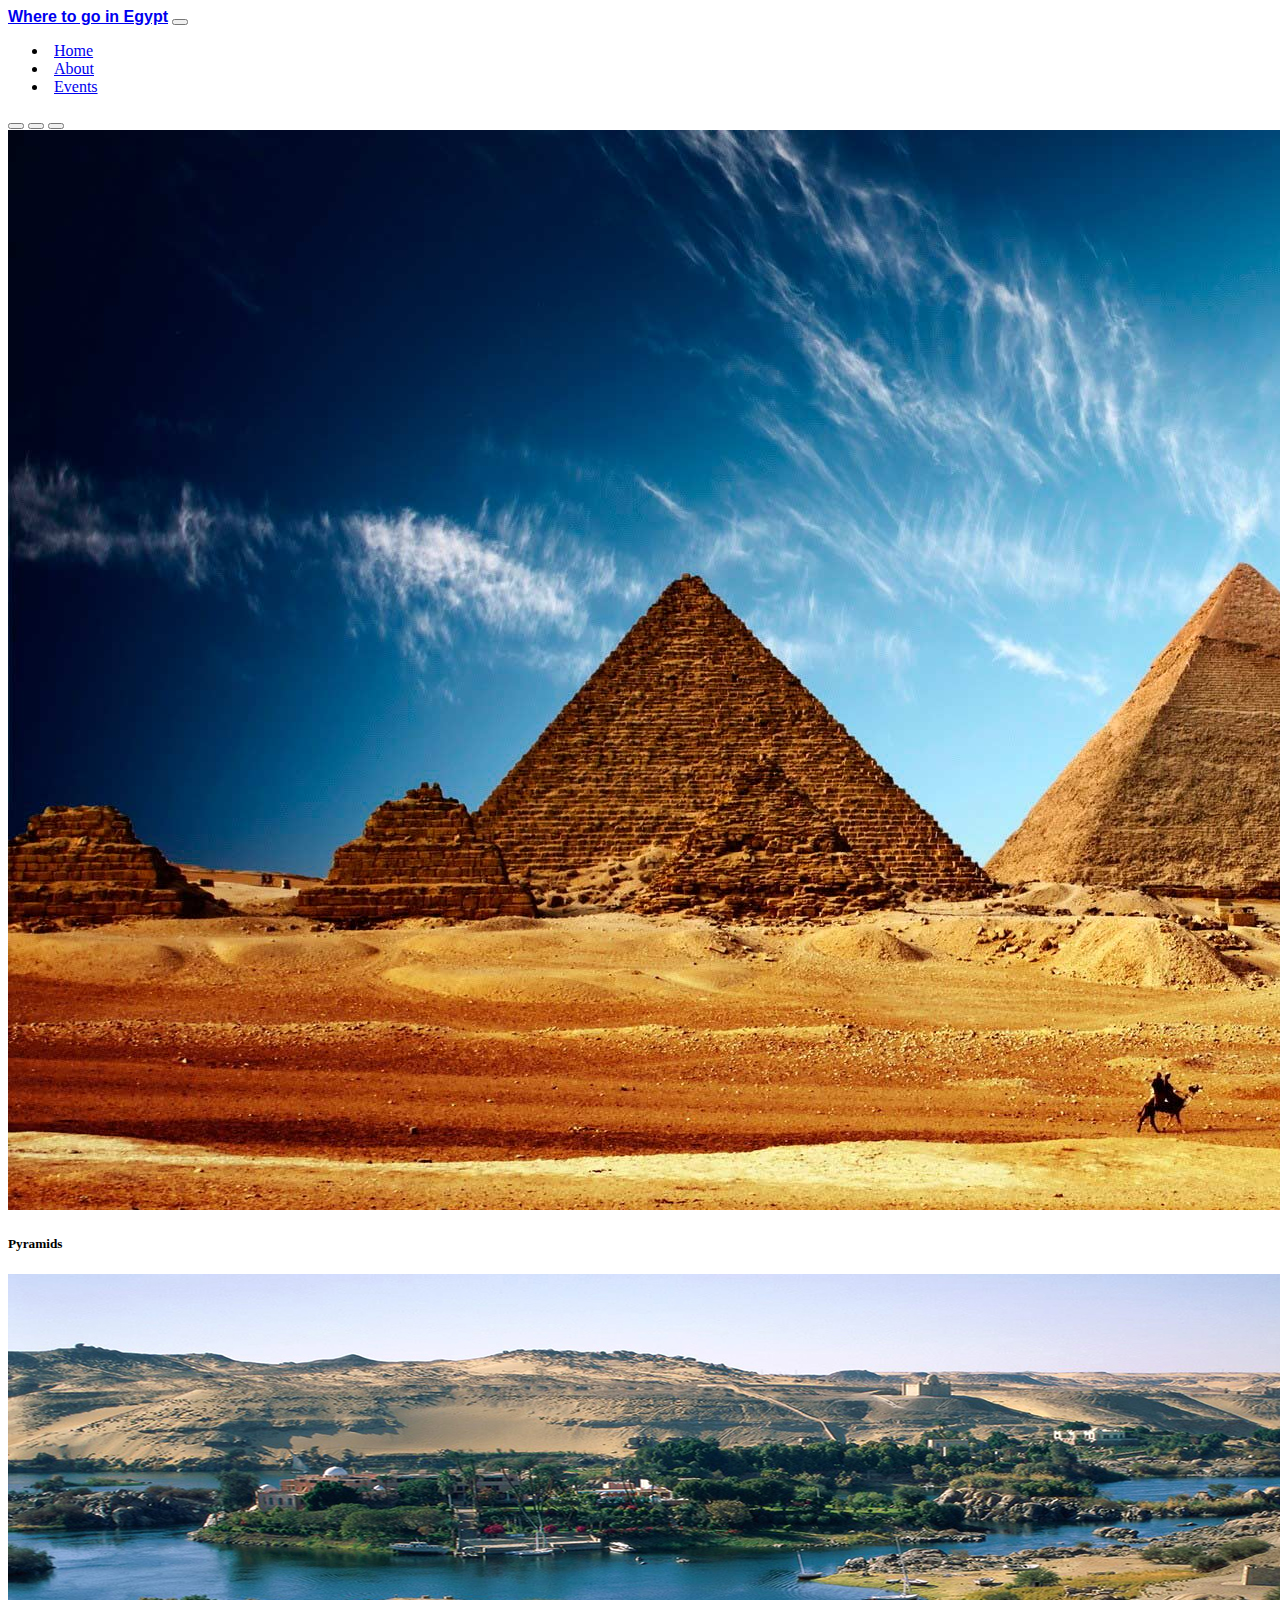
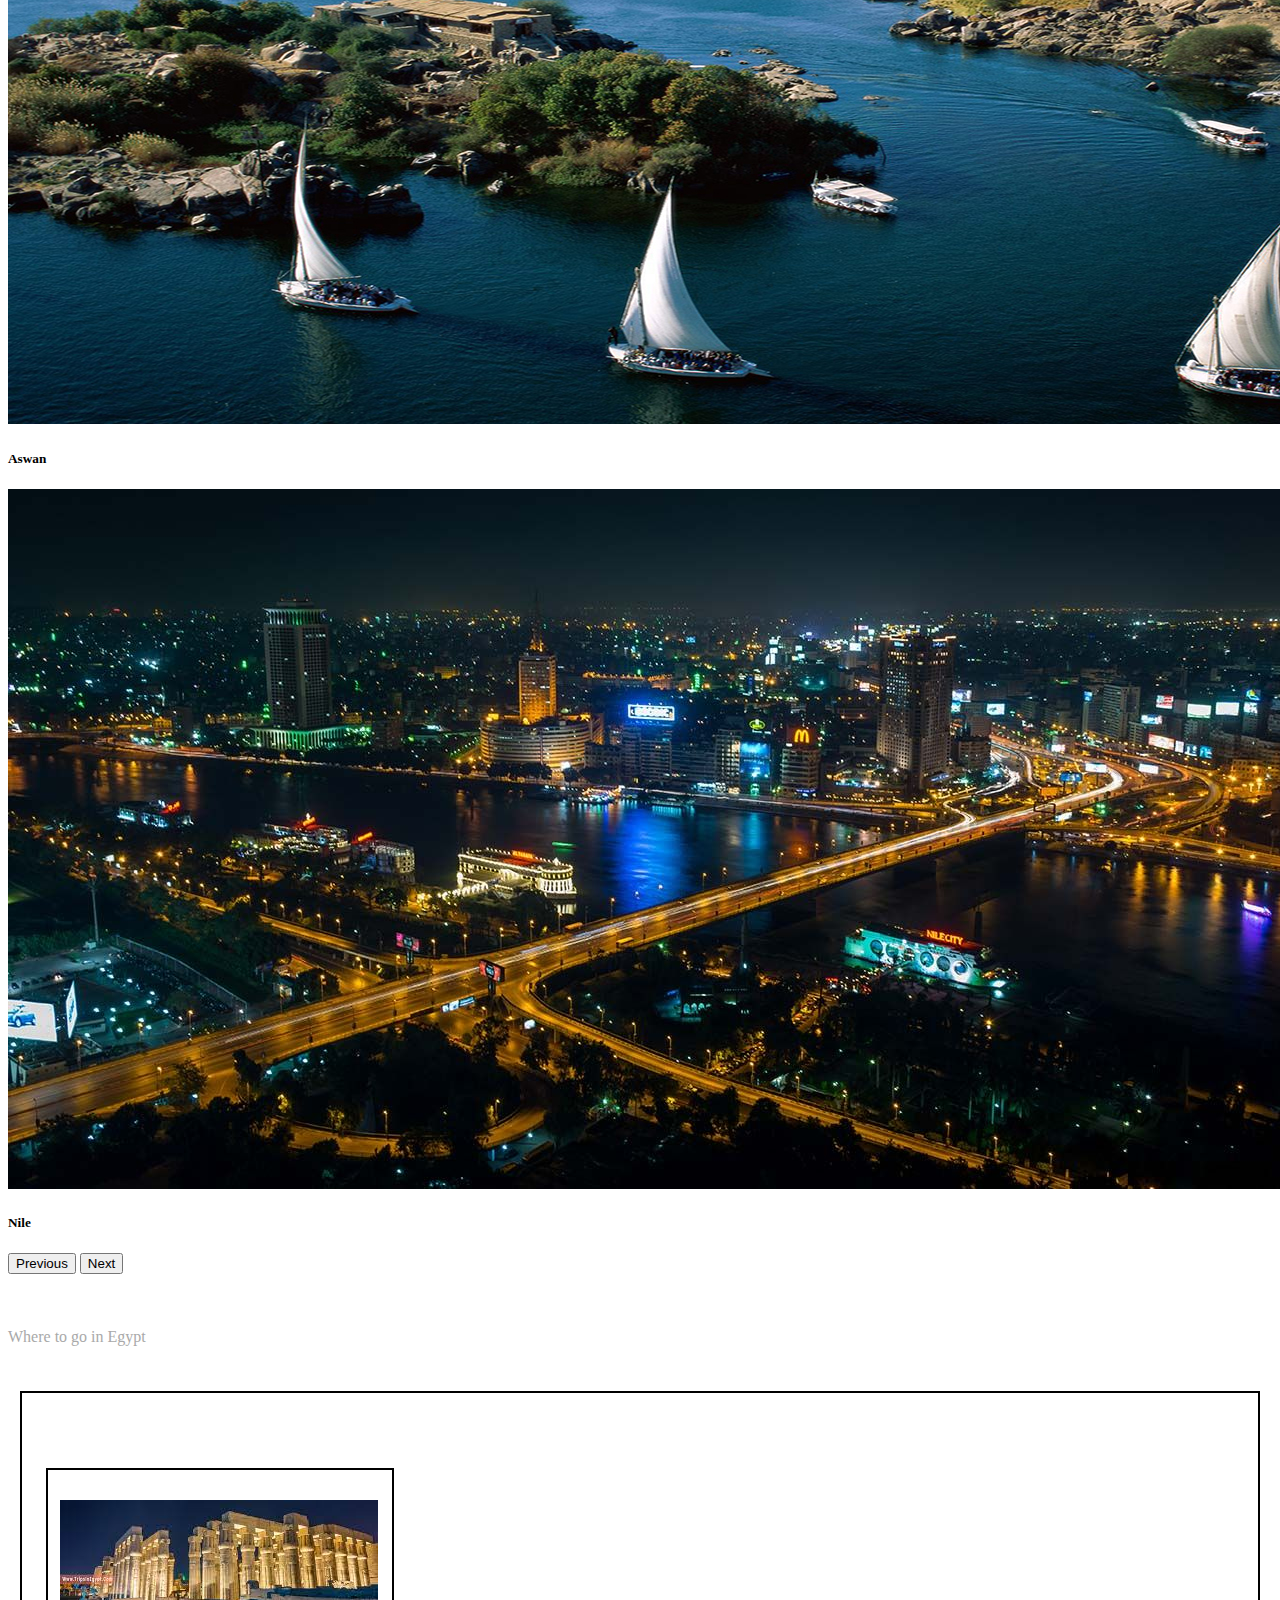
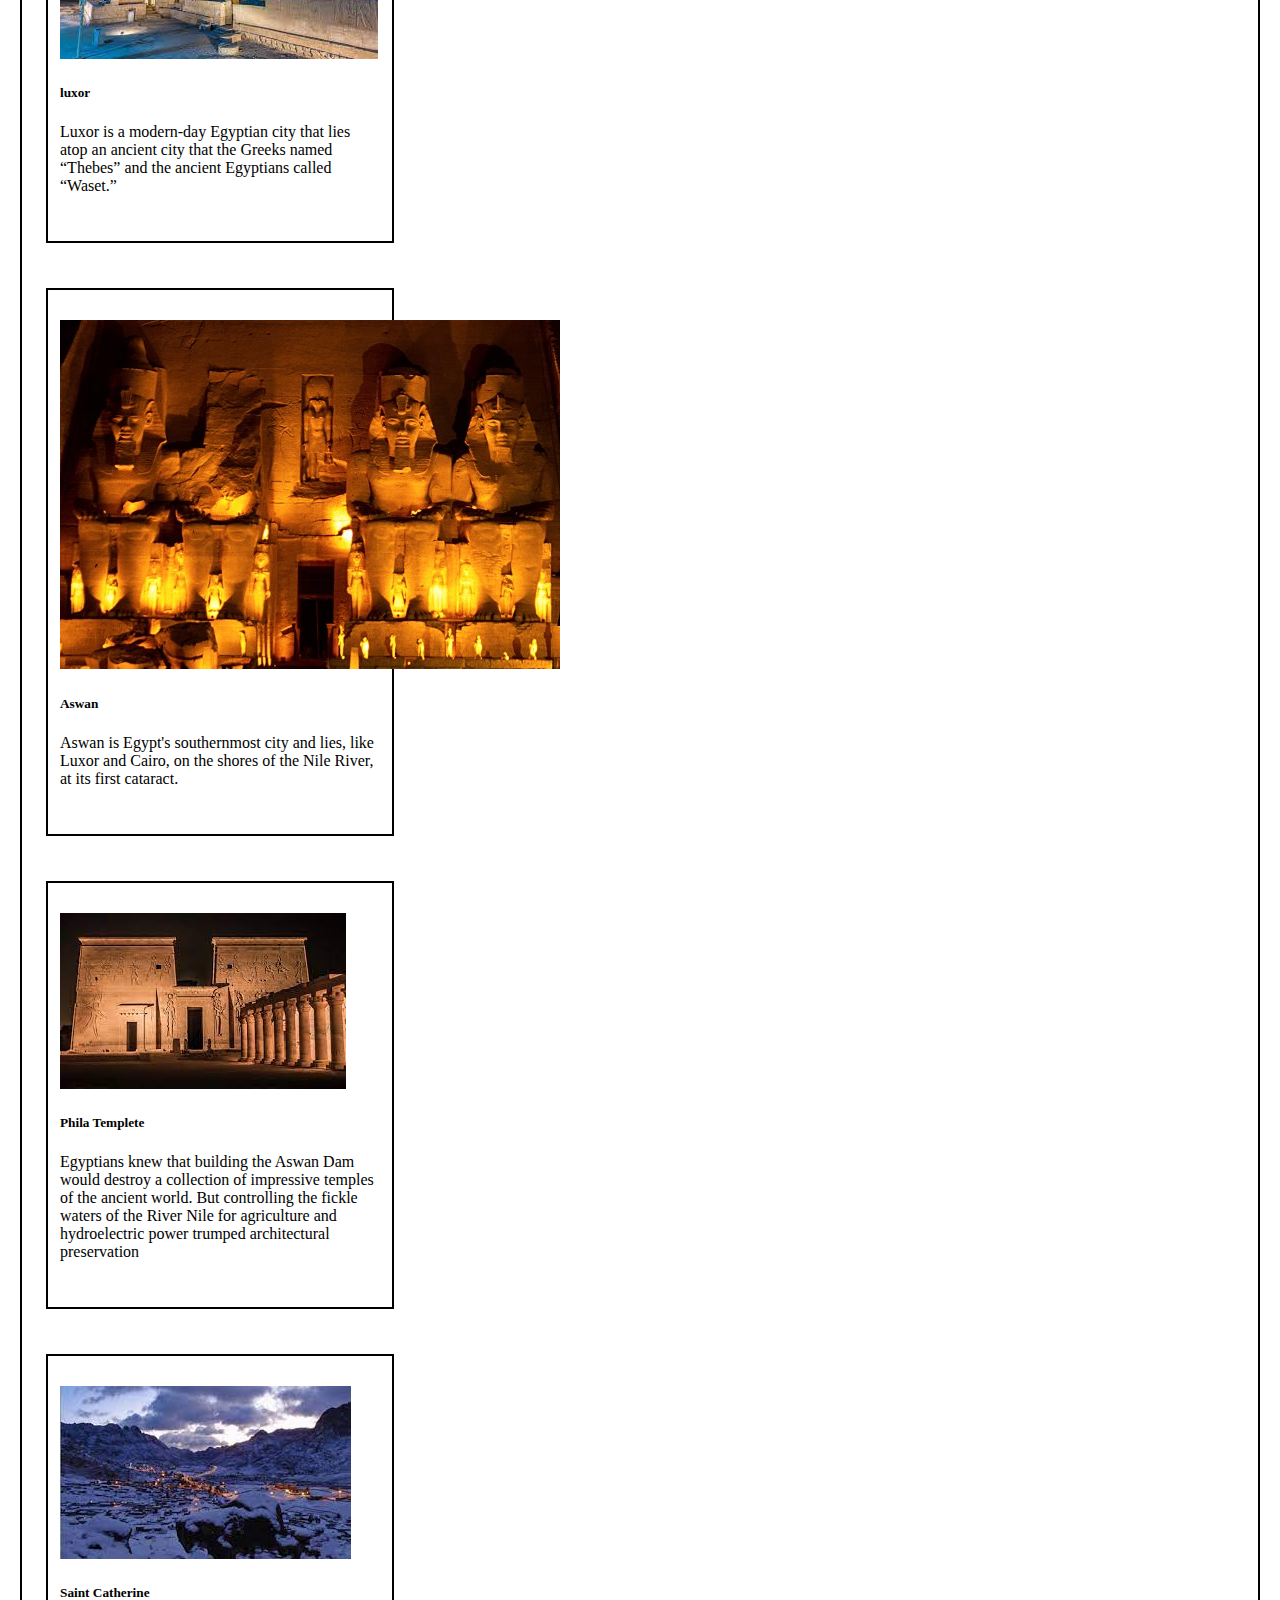
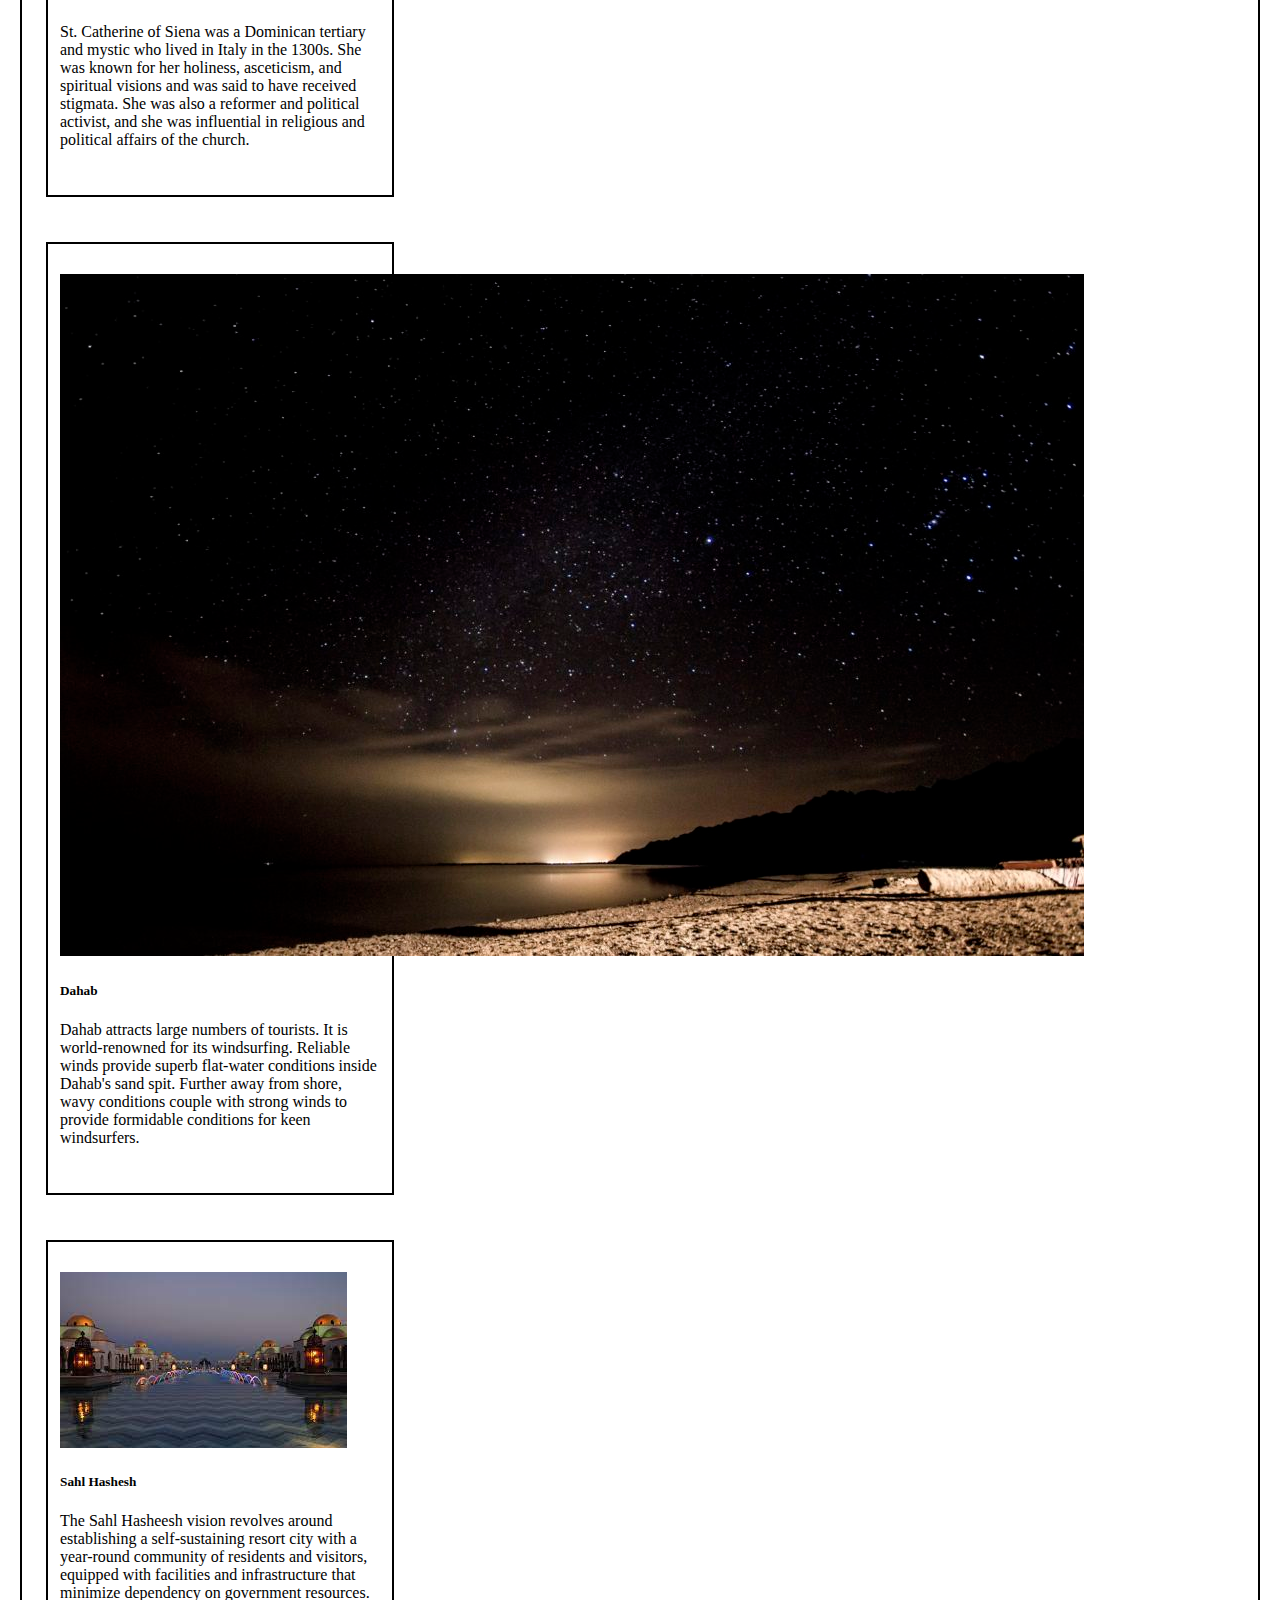
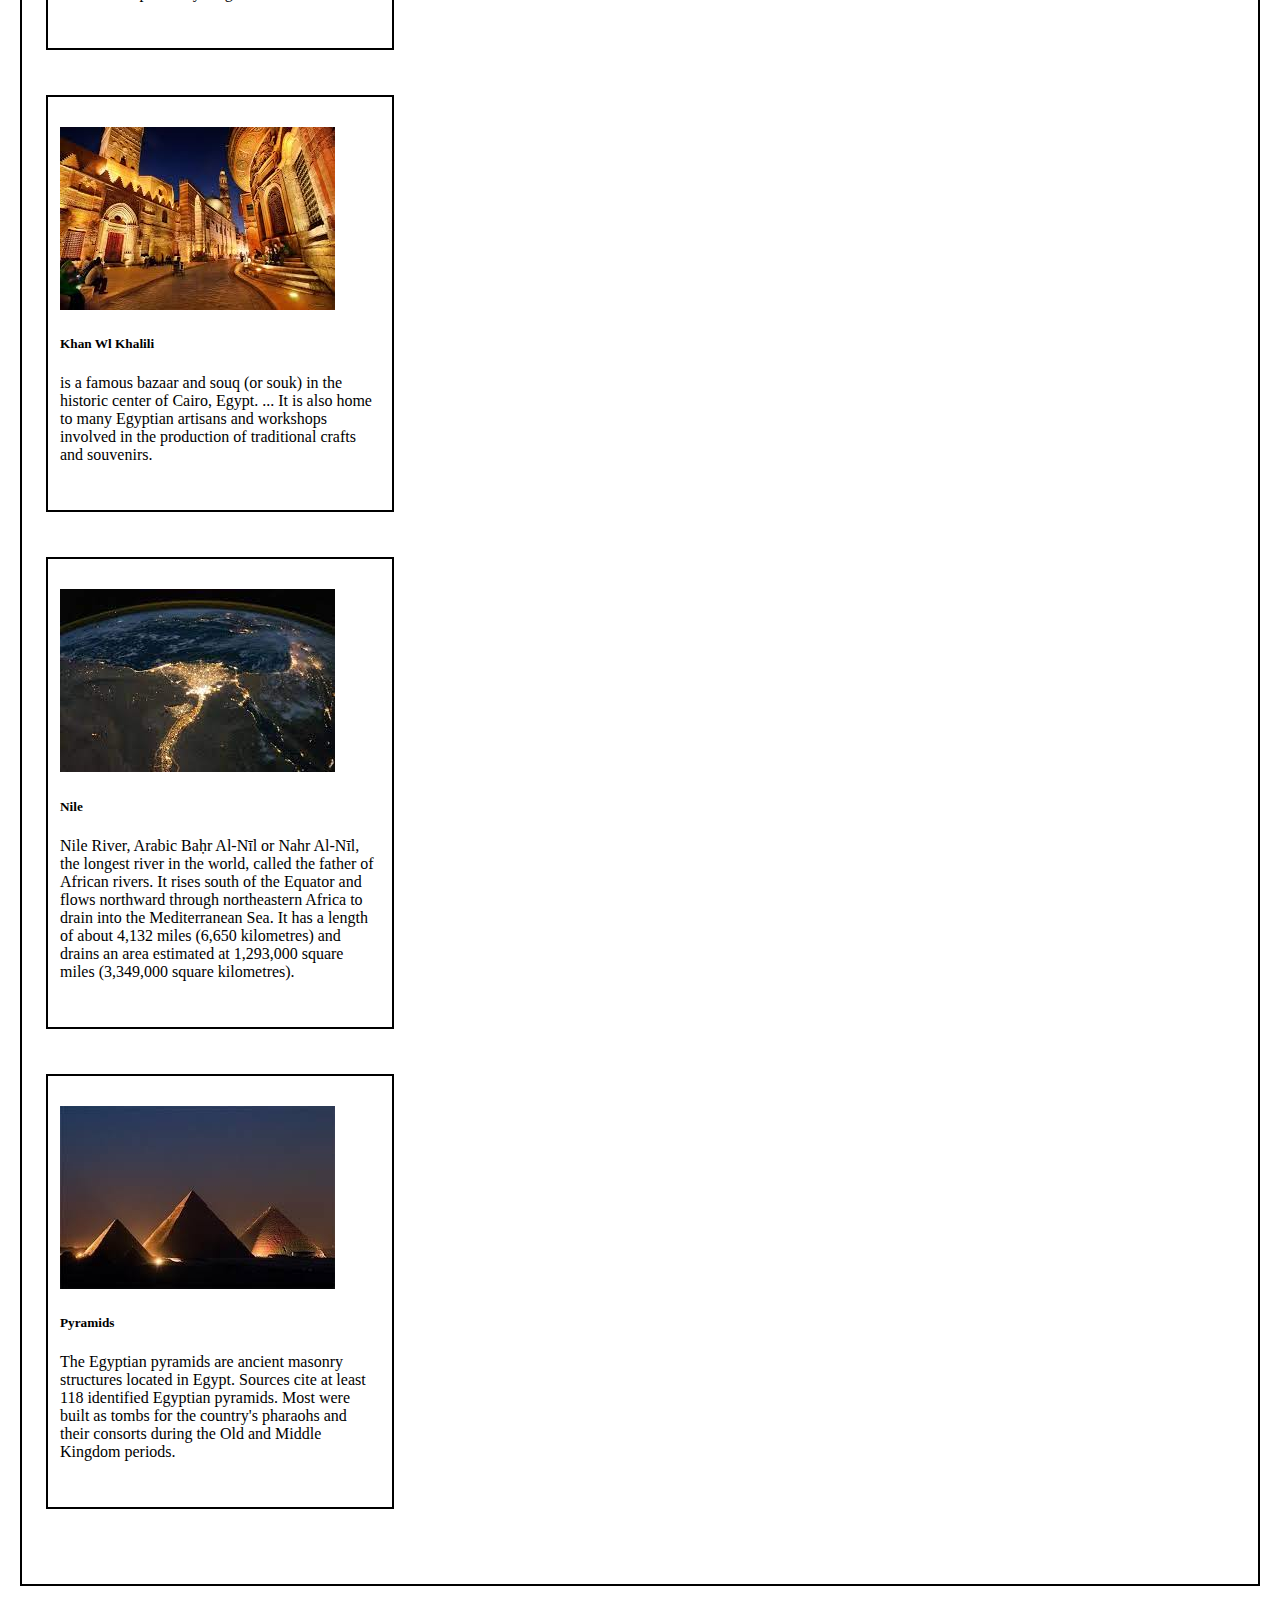
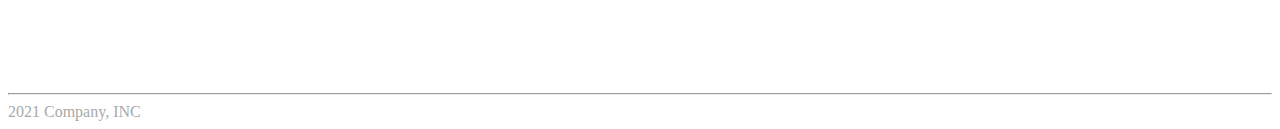
<file: index.html>
<!DOCTYPE html>
<html lang="en">
<head>
    <link href="https://cdn.jsdelivr.net/npm/bootstrap@5.1.1/dist/css/bootstrap.min.css" rel="stylesheet" integrity="sha384-F3w7mX95PdgyTmZZMECAngseQB83DfGTowi0iMjiWaeVhAn4FJkqJByhZMI3AhiU" crossorigin="anonymous">
     <meta charset="UTF-8">
    <meta http-equiv="X-UA-Compatible" content="IE=edge">
    <meta name="viewport" content="width=device-width, initial-scale=1.0">
    <link rel="stylesheet" href="css/style.css">
    <title>Document</title>
</head>

<body>

    <nav class="navbar navbar-expand-sm navbar-dark bg-dark ">
        <div class="container">
          <a class="navbar-brand" href="#">Where to go in Egypt</a>
          <button class="navbar-toggler" type="button" data-bs-toggle="collapse" data-bs-target="#navbarNavDropdown" aria-controls="navbarNavDropdown" aria-expanded="false" aria-label="Toggle navigation">
            <span class="navbar-toggler-icon"></span>
          </button>
          <div class="collapse navbar-collapse" id="navbarNavDropdown">
            <ul class="navbar-nav ms-auto">
              <li class="nav-item">
                <a class="nav-link active" aria-current="page" href="index.html">Home</a>
              </li>
              <li class="nav-item">
                <a class="nav-link" href="aboutus.html">About</a>
              </li>
              <li class="nav-item">
                <a class="nav-link" href="Events.html">Events</a>
              </li>
              
                </ul>
              </li>
            </ul>
          </div>
        </div>
      </nav>


      <section class="showcase"> 
         

            <div id="carouselExampleDark" class="carousel carousel-dark slide" data-bs-ride="carousel" m-0 p-0 h>
                <div class="carousel-indicators">
                  <button type="button" data-bs-target="#carouselExampleDark" data-bs-slide-to="0" class="active" aria-current="true" aria-label="Slide 1"></button>
                  <button type="button" data-bs-target="#carouselExampleDark" data-bs-slide-to="1" aria-label="Slide 2"></button>
                  <button type="button" data-bs-target="#carouselExampleDark" data-bs-slide-to="2" aria-label="Slide 3"></button>
                </div>
                <div class="carousel-inner">
                  <div class="carousel-item active" data-bs-interval="10000">
                    <img src="image/welcome-slide1-1.jpg" class="d-block w-100" alt="...">
                    <div class="carousel-caption d-none d-md-block">
                      <h5>Pyramids</h5>
                      
                    </div>
                  </div>
                  <div class="carousel-item" data-bs-interval="2000">
                    <img src="image/aswan.jpg" class="d-block w-100" alt="...">
                    <div class="carousel-caption d-none d-md-block">
                      <h5>Aswan</h5>
                      
                    </div>
                  </div>
                  <div class="carousel-item">
                    <img src="image/e10785f876c2e0439bd23b308ddd56b0.jpg" class="d-block w-100" alt="...">
                    <div class="carousel-caption d-none d-md-block">
                      <h5>Nile </h5>
                     
                    </div>
                  </div>
                </div>
                <button class="carousel-control-prev" type="button" data-bs-target="#carouselExampleDark" data-bs-slide="prev">
                  <span class="carousel-control-prev-icon" aria-hidden="true"></span>
                  <span class="visually-hidden">Previous</span>
                </button>
                <button class="carousel-control-next" type="button" data-bs-target="#carouselExampleDark" data-bs-slide="next">
                  <span class="carousel-control-next-icon" aria-hidden="true"></span>
                  <span class="visually-hidden">Next</span>
                </button>
              </div>
         
      </section>
      <br>
      <br>
      <br>


      <div class="shadow p-3 mb-5 bg-dark text-center ">Where to go in Egypt</div>


<section class="card text-center">

    <div class="container">
        <div class="row d-flex justify-content-center">
            
            <div class="col-lg-4 col-md-6 col-sm-12">
                <div class="card" style="width: 20rem;">
                    <img src="image/ll.jpg" class="card-img-top" alt="...">
                    <div class="card-body">
                      <h5 class="card-title">luxor</h5>
                      <p class="card-text">Luxor is a modern-day Egyptian city that lies atop an ancient city that the Greeks named “Thebes” and the ancient Egyptians called “Waset.”</p>
                     
                    </div>
                  </div>

            </div>
            
            <div class="col-lg-4 col-md-6 col-sm-12">
                <div class="card" style="width: 20rem;">
                    <img src="image/A.jpg" class="card-img-top" alt="..." >
                    <div class="card-body">
                      <h5 class="card-title">Aswan</h5>
                      <p class="card-text">Aswan is Egypt's southernmost city and lies, like Luxor and Cairo, on the shores of the Nile River, at its first cataract.</p>

                    </div>
                  </div>

            </div>
            
            <div class="col-lg-4 col-md-6 col-sm-12">
                <div class="card" style="width: 20rem;">
                    <img src="image/t.jpg" class="card-img-top" alt="...">
                    <div class="card-body">
                      <h5 class="card-title">Phila Templete</h5>
                      <p class="card-text">Egyptians knew that building the Aswan Dam would destroy a collection of impressive temples of the ancient world. But controlling the fickle waters of the River Nile for agriculture and hydroelectric power trumped architectural preservation</p>
                      
              
                    </div>
                  </div>

            </div>
            
            <div class="col-lg-4 col-md-6 col-sm-12">
                <div class="card" style="width: 20rem;">
                    <img src="image/s.jpg" class="card-img-top" alt="...">
                    <div class="card-body">
                      <h5 class="card-title">Saint Catherine</h5>
                      <p class="card-text">St. Catherine of Siena was a Dominican tertiary and mystic who lived in Italy in the 1300s. She was known for her holiness, asceticism, and spiritual visions and was said to have received stigmata. She was also a reformer and political activist, and she was influential in religious and political affairs of the church.</p>
                    
                    </div>
                  </div>

            </div>
            
            <div class="col-lg-4 col-md-6 col-sm-12">
                <div class="card" style="width: 20rem;">
                    <img src="image/d.jpg" class="card-img-top" alt="...">
                    <div class="card-body">
                      <h5 class="card-title">Dahab</h5>
                      <p class="card-text">Dahab attracts large numbers of tourists. It is world-renowned for its windsurfing. Reliable winds provide superb flat-water conditions inside Dahab's sand spit. Further away from shore, wavy conditions couple with strong winds to provide formidable conditions for keen windsurfers.</p>
                    </div>
                  </div>

            </div>
            
            <div class="col-lg-4 col-md-6 col-sm-12">
                <div class="card" style="width: 20rem;">
                    <img src="image/sh.jpg" class="card-img-top" alt="...">
                    <div class="card-body">
                      <h5 class="card-title">Sahl Hashesh</h5>  
                      <p class="card-text">The Sahl Hasheesh vision revolves around establishing a self-sustaining resort city with a year-round community of residents and visitors, equipped with facilities and infrastructure that minimize dependency on government resources.</p>
                 
                    </div>
                  </div>

            </div>
            
            <div class="col-lg-4 col-md-6 col-sm-12">
                <div class="card" style="width: 20rem;">
                    <img src="image/k.jpg" class="card-img-top" alt="...">
                    <div class="card-body">
                      <h5 class="card-title">Khan Wl Khalili</h5>
                      <p class="card-text">is a famous bazaar and souq (or souk) in the historic center of Cairo, Egypt. ... It is also home to many Egyptian artisans and workshops involved in the production of traditional crafts and souvenirs.</p>
                    
                    </div>
                  </div>

            </div>
            
            <div class="col-lg-4 col-md-6 col-sm-12">
                <div class="card" style="width: 20rem;">
                    <img src="image/nile.jpg" class="card-img-top" alt="...">
                    <div class="card-body">
                      <h5 class="card-title">Nile</h5>
                      <p class="card-text">Nile River, Arabic Baḥr Al-Nīl or Nahr Al-Nīl, the longest river in the world, called the father of African rivers. It rises south of the Equator and flows northward through northeastern Africa to drain into the Mediterranean Sea. It has a length of about 4,132 miles (6,650 kilometres) and drains an area estimated at 1,293,000 square miles (3,349,000 square kilometres).</p>
                   
                    </div>
                  </div>

            </div>
            
            <div class="col-lg-4 col-md-6 col-sm-12">
                <div class="card" style="width: 20rem;">
                    <img src="image/images.jpg" class="card-img-top" alt="...">
                    <div class="card-body">
                      <h5 class="card-title">Pyramids</h5>
                      <p class="card-text">The Egyptian pyramids are ancient masonry structures located in Egypt. Sources cite at least 118 identified Egyptian pyramids. Most were built as tombs for the country's pharaohs and their consorts during the Old and Middle Kingdom periods.</p>
                   
                    </div>
                  </div>

            </div>
        </div>


    </div>

</section>

<br>
<br>
<br>

<hr>
 

<div class="shadow p-3 mb-5 bg-dark text-center ">2021 Company, INC</div>



























    
 <script src="https://cdn.jsdelivr.net/npm/@popperjs/core@2.9.3/dist/umd/popper.min.js" integrity="sha384-W8fXfP3gkOKtndU4JGtKDvXbO53Wy8SZCQHczT5FMiiqmQfUpWbYdTil/SxwZgAN" crossorigin="anonymous"></script>
<script src="https://cdn.jsdelivr.net/npm/bootstrap@5.1.1/dist/js/bootstrap.min.js" integrity="sha384-skAcpIdS7UcVUC05LJ9Dxay8AXcDYfBJqt1CJ85S/CFujBsIzCIv+l9liuYLaMQ/" crossorigin="anonymous"></script>
</body>
</html>
</file>
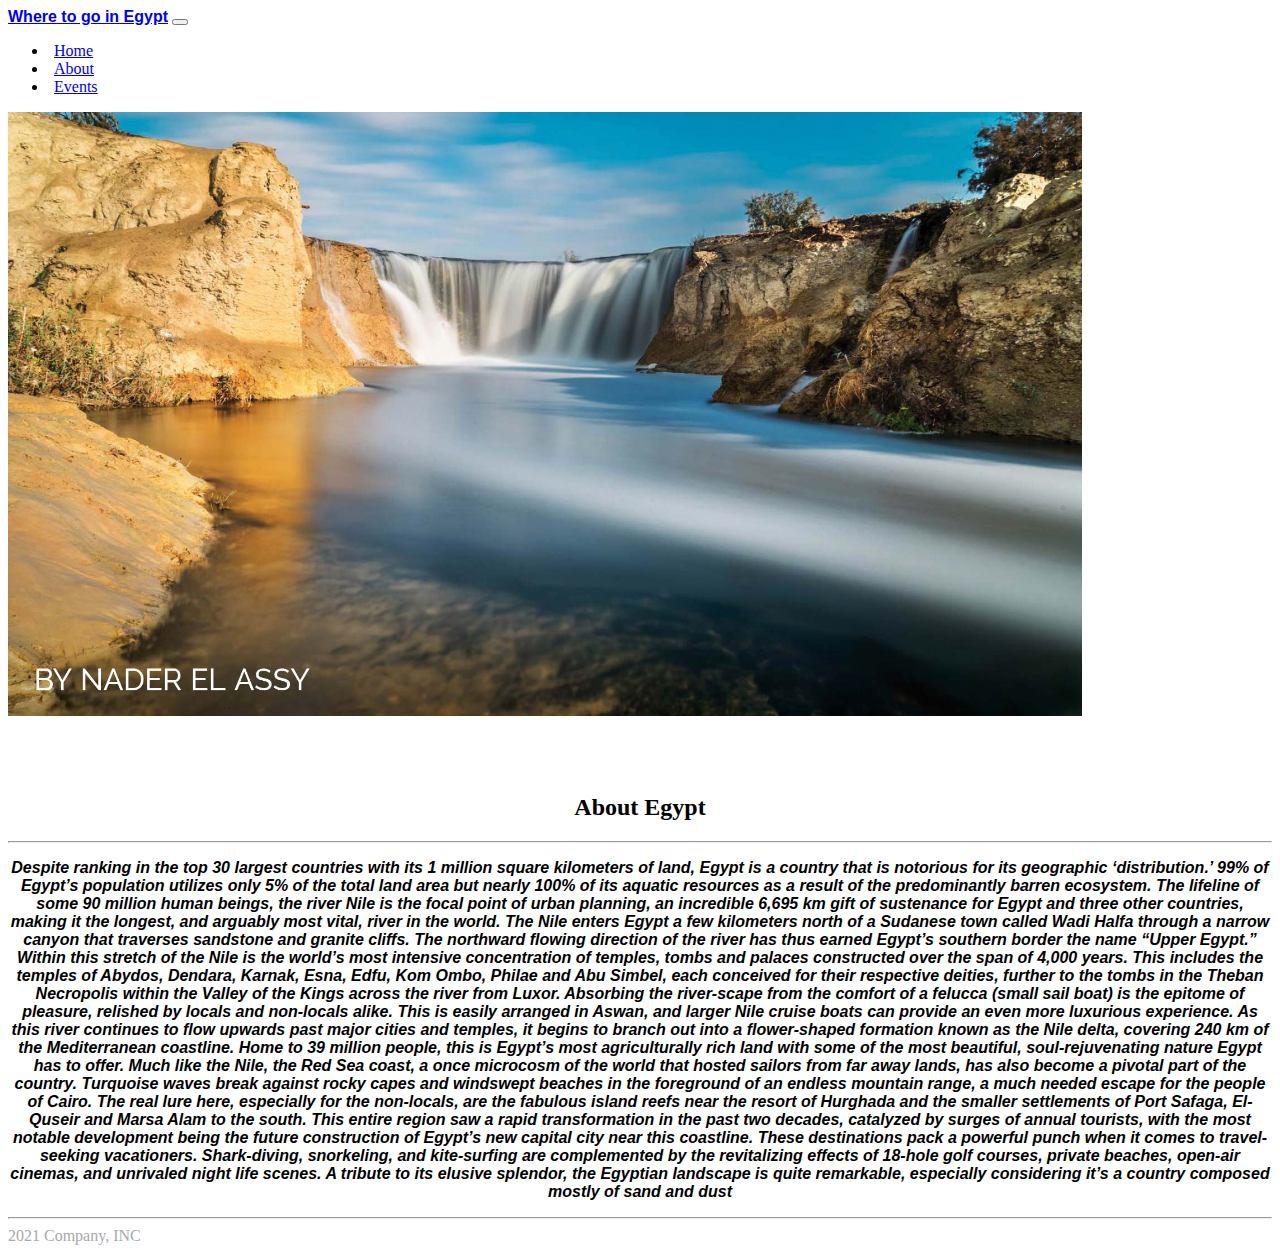
<file: aboutus.html>
<!DOCTYPE html>
<html lang="en">
<head>
    <link href="https://cdn.jsdelivr.net/npm/bootstrap@5.1.1/dist/css/bootstrap.min.css" rel="stylesheet" integrity="sha384-F3w7mX95PdgyTmZZMECAngseQB83DfGTowi0iMjiWaeVhAn4FJkqJByhZMI3AhiU" crossorigin="anonymous">
     <meta charset="UTF-8">
    <meta http-equiv="X-UA-Compatible" content="IE=edge">
    <meta name="viewport" content="width=device-width, initial-scale=1.0">
    <link rel="stylesheet" href="css/style.css">
    <title>Document</title>
</head>

<body>

    <nav class="navbar navbar-expand-sm navbar-dark bg-dark ">
        <div class="container">
          <a class="navbar-brand" href="#">Where to go in Egypt</a>
          <button class="navbar-toggler" type="button" data-bs-toggle="collapse" data-bs-target="#navbarNavDropdown" aria-controls="navbarNavDropdown" aria-expanded="false" aria-label="Toggle navigation">
            <span class="navbar-toggler-icon"></span>
          </button>
          <div class="collapse navbar-collapse" id="navbarNavDropdown">
            <ul class="navbar-nav ms-auto">
              <li class="nav-item">
                <a class="nav-link active" aria-current="page" href="index.html">Home</a>
              </li>
              <li class="nav-item">
                <a class="nav-link" href="aboutus.html">About</a>
              </li>
              <li class="nav-item">
                <a class="nav-link" href="Events.html">Events</a>
              </li>
              
                </ul>
              </li>
            </ul>
          </div>
        </div>
      </nav>


      

    
<section>
    <div class="container">

      <img src="image/nature.jpg" class="ratio ratio-16x9" width="85%" height="5%">
      

    </div>
    </section>
<br>
<br>
<br>

    <section>

        <h2 class="p" > About Egypt </h2>

    <hr>
    </section>
    <section>
        <div class="container">
      <p class="f">  Despite ranking in the top 30 largest countries with its 1 million square kilometers of land, Egypt is a country that is notorious for its geographic ‘distribution.’  99% of Egypt’s population utilizes only 5% of the total land area but nearly 100% of its aquatic resources as a result of the predominantly barren ecosystem.  The lifeline of some 90 million human beings, the river Nile is the focal point of urban planning, an incredible 6,695 km gift of sustenance for Egypt and three other countries, making it the longest, and arguably most vital, river in the world.

        The Nile enters Egypt a few kilometers north of a Sudanese town called Wadi Halfa through a narrow canyon that traverses sandstone and granite cliffs. The northward flowing direction of the river has thus earned Egypt’s southern border the name “Upper Egypt.” Within this stretch of the Nile is the world’s most intensive concentration of temples, tombs and palaces constructed over the span of 4,000 years.  This includes the temples of Abydos, Dendara, Karnak, Esna, Edfu, Kom Ombo, Philae and Abu Simbel, each conceived for their respective deities, further to the tombs in the Theban Necropolis within the Valley of the Kings across the river from Luxor. Absorbing the river-scape from the comfort of a felucca (small sail boat) is the epitome of pleasure, relished by locals and non-locals alike. This is easily arranged in Aswan, and larger Nile cruise boats can provide an even more luxurious experience. As this river continues to flow upwards past major cities and temples, it begins to branch out into a flower-shaped formation known as the Nile delta, covering 240 km of the Mediterranean coastline. Home to 39 million people, this is Egypt’s most agriculturally rich land with some of the most beautiful, soul-rejuvenating nature Egypt has to offer.
        
        Much like the Nile, the Red Sea coast, a once microcosm of the world that hosted sailors from far away lands, has also become a pivotal part of the country. Turquoise waves break against rocky capes and windswept beaches in the foreground of an endless mountain range, a much needed escape for the people of Cairo. The real lure here, especially for the non-locals, are the fabulous island reefs near the resort of Hurghada and the smaller settlements of Port Safaga, El-Quseir and Marsa Alam to the south.  This entire region saw a rapid transformation in the past two decades, catalyzed by surges of annual tourists, with the most notable development being the future construction of Egypt’s new capital city near this coastline. These destinations pack a powerful punch when it comes to travel-seeking vacationers.  Shark-diving, snorkeling, and kite-surfing are complemented by the revitalizing effects of 18-hole golf courses, private beaches, open-air cinemas, and unrivaled night life scenes.
        
        A tribute to its elusive splendor, the Egyptian landscape is quite remarkable, especially considering it’s a country composed mostly of sand and dust</p>

    </div>
    </section>

    <hr>
 

    <div class="shadow p-3 mb-5 bg-dark text-center ">2021 Company, INC</div>











    
 <script src="https://cdn.jsdelivr.net/npm/@popperjs/core@2.9.3/dist/umd/popper.min.js" integrity="sha384-W8fXfP3gkOKtndU4JGtKDvXbO53Wy8SZCQHczT5FMiiqmQfUpWbYdTil/SxwZgAN" crossorigin="anonymous"></script>
<script src="https://cdn.jsdelivr.net/npm/bootstrap@5.1.1/dist/js/bootstrap.min.js" integrity="sha384-skAcpIdS7UcVUC05LJ9Dxay8AXcDYfBJqt1CJ85S/CFujBsIzCIv+l9liuYLaMQ/" crossorigin="anonymous"></script>
</body>
</html>
</file>
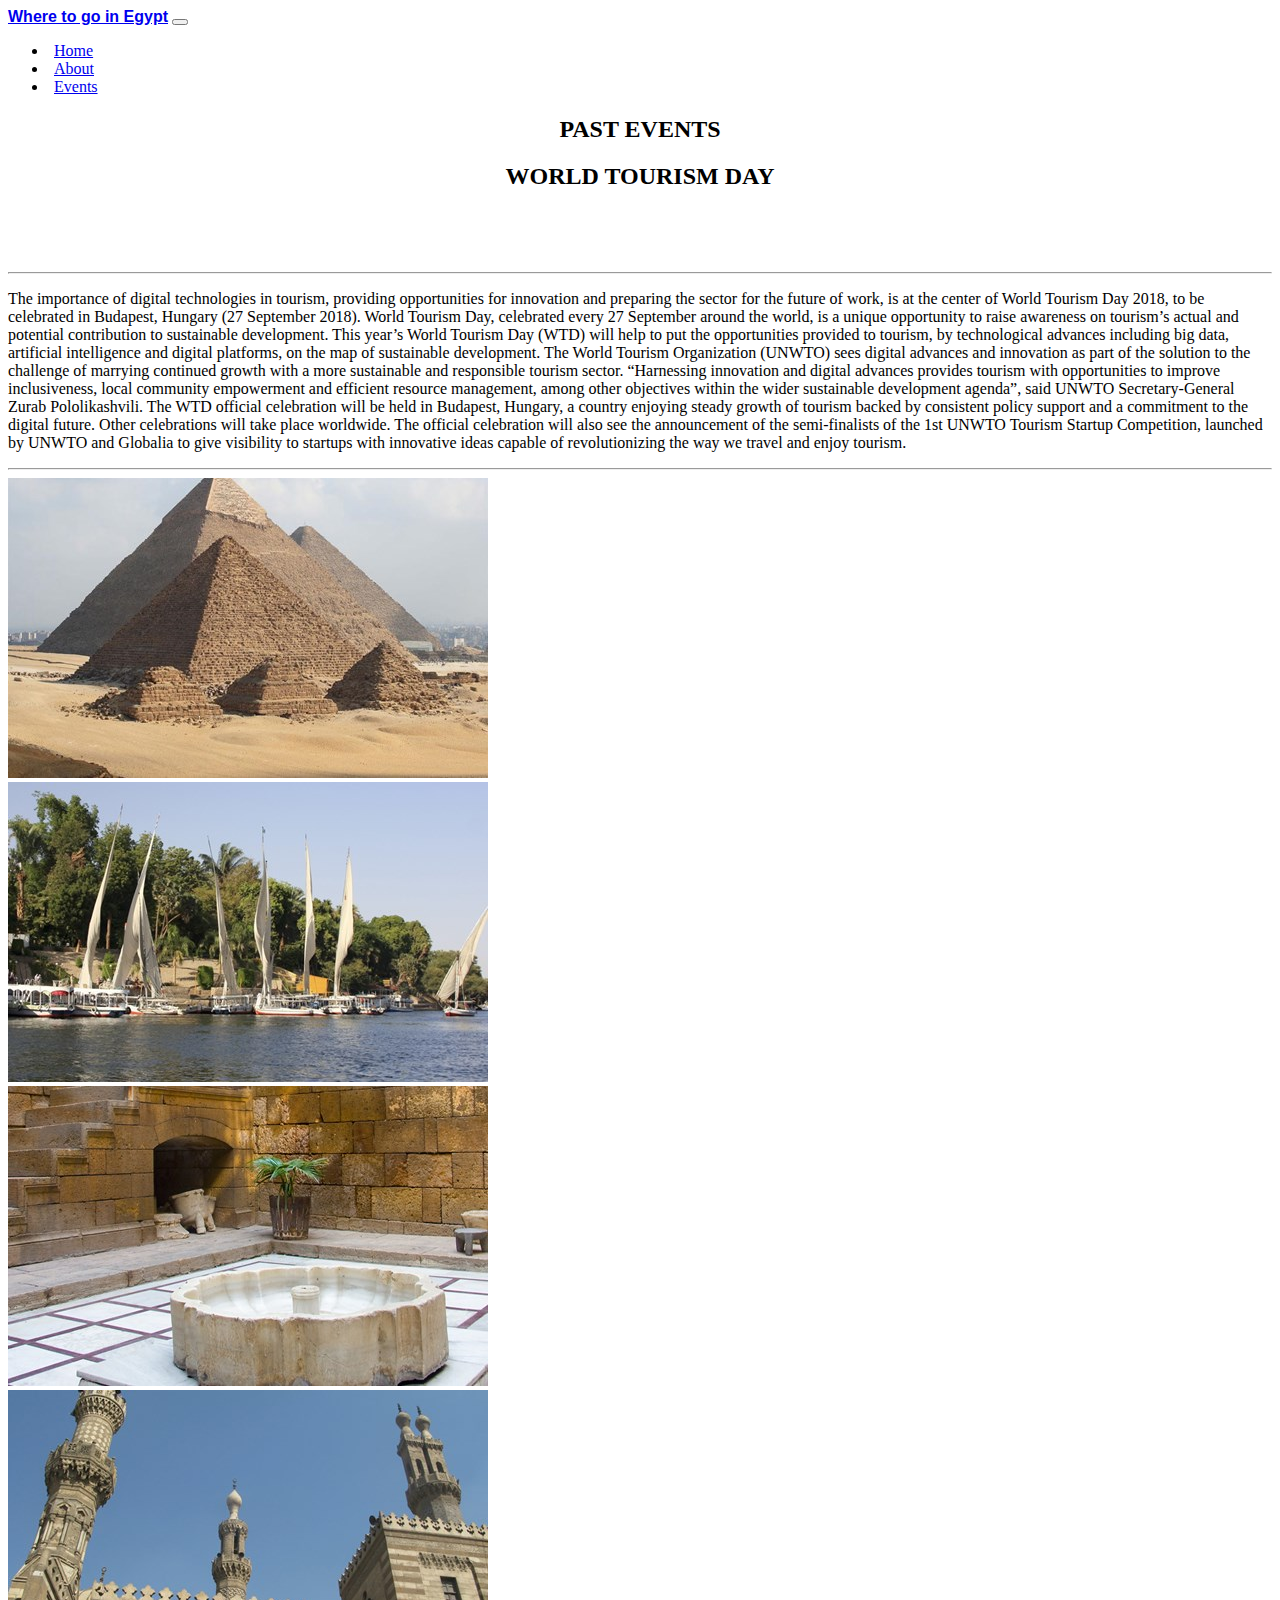
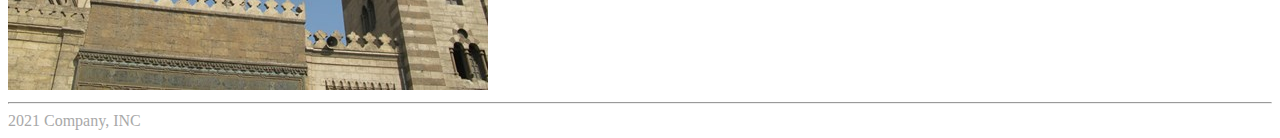
<file: Events.html>
<!DOCTYPE html>
<html lang="en">
<head>
    <link href="https://cdn.jsdelivr.net/npm/bootstrap@5.1.1/dist/css/bootstrap.min.css" rel="stylesheet" integrity="sha384-F3w7mX95PdgyTmZZMECAngseQB83DfGTowi0iMjiWaeVhAn4FJkqJByhZMI3AhiU" crossorigin="anonymous">
     <meta charset="UTF-8">
    <meta http-equiv="X-UA-Compatible" content="IE=edge">
    <meta name="viewport" content="width=device-width, initial-scale=1.0">
    <link rel="stylesheet" href="css/style.css">
    <title>Document</title>
</head>

<body>

    <nav class="navbar navbar-expand-sm navbar-dark bg-dark ">
        <div class="container">
          <a class="navbar-brand" href="#">Where to go in Egypt</a>
          <button class="navbar-toggler" type="button" data-bs-toggle="collapse" data-bs-target="#navbarNavDropdown" aria-controls="navbarNavDropdown" aria-expanded="false" aria-label="Toggle navigation">
            <span class="navbar-toggler-icon"></span>
          </button>
          <div class="collapse navbar-collapse" id="navbarNavDropdown">
            <ul class="navbar-nav ms-auto">
              <li class="nav-item">
                <a class="nav-link active" aria-current="page" href="index.html">Home</a>
              </li>
              <li class="nav-item">
                <a class="nav-link" href="aboutus.html">About</a>
              </li>
              <li class="nav-item">
                <a class="nav-link" href="Events.html">Events</a>
              </li>
              
                </ul>
              </li>
            </ul>
          </div>
        </div>
      </nav>



      <section>

        <h2 class="p" > PAST EVENTS </h2>

   
    </section>
    <section>

        <h2 class="p" >WORLD TOURISM DAY </h2>


    </section>

    <br>
    <br> 
    <br>
    <div class="container ">
        <div class="row">
            <div class=" col-6">
          <hr>
         

          <p class="st"> The importance of digital technologies in tourism, providing opportunities for innovation and preparing the sector for the future of work, is at the center of World Tourism Day 2018, to be celebrated in Budapest, Hungary (27 September 2018).

            World Tourism Day, celebrated every 27 September around the world, is a unique opportunity to raise awareness on tourism’s actual and potential contribution to sustainable development.
            
            This year’s World Tourism Day (WTD) will help to put the opportunities provided to tourism, by technological advances including big data, artificial intelligence and digital platforms, on the map of sustainable development. The World Tourism Organization (UNWTO) sees digital advances and innovation as part of the solution to the challenge of marrying continued growth with a more sustainable and responsible tourism sector.
            
            “Harnessing innovation and digital advances provides tourism with opportunities to improve inclusiveness, local community empowerment and efficient resource management, among other objectives within the wider sustainable development agenda”, said UNWTO Secretary-General Zurab Pololikashvili.
            
            The WTD official celebration will be held in Budapest, Hungary, a country enjoying steady growth of tourism backed by consistent policy support and a commitment to the digital future. Other celebrations will take place worldwide.
            
            The official celebration will also see the announcement of the semi-finalists of the 1st UNWTO Tourism Startup Competition, launched by UNWTO and Globalia to give visibility to startups with innovative ideas capable of revolutionizing the way we travel and enjoy tourism.</div>
          <div class ="col-6">
              <HR>
                <div id="carouselExampleSlidesOnly" class="carousel slide" data-bs-ride="carousel">
                    <div class="carousel-inner">
                      <div class="carousel-item active">
                        <img src="image/cairo-giza-pyramids.jpg" class="d-block w-100" alt="...">
                      </div>
                      <div class="carousel-item">
                        <img src="image/luxor-kitchners-island-800x600.jpg" class="d-block w-100" alt="...">
                      </div>
                      <div class="carousel-item">
                        <img src="image/cairo-gayer-anderson.jpg" class="d-block w-100" alt="...">
                      </div>
                      <div class="carousel-item">
                        <img src="image/cairo-alazhar-mosque-800x600.jpg" class="d-block w-100" alt="...">
                      </div>

                    </div>
                  </div>
          </div>

        </div>
    </div>




    <hr>
 

    <div class="shadow p-3 mb-5 bg-dark text-center ">2021 Company, INC</div>










    
 <script src="https://cdn.jsdelivr.net/npm/@popperjs/core@2.9.3/dist/umd/popper.min.js" integrity="sha384-W8fXfP3gkOKtndU4JGtKDvXbO53Wy8SZCQHczT5FMiiqmQfUpWbYdTil/SxwZgAN" crossorigin="anonymous"></script>
<script src="https://cdn.jsdelivr.net/npm/bootstrap@5.1.1/dist/js/bootstrap.min.js" integrity="sha384-skAcpIdS7UcVUC05LJ9Dxay8AXcDYfBJqt1CJ85S/CFujBsIzCIv+l9liuYLaMQ/" crossorigin="anonymous"></script>
</body>
</html>
</file>
<file: css/style.css>
.navbar-brand{
  
    font-size: medium;
    font-family: Arial, Helvetica, sans-serif;
    font-weight: bolder;
}

.nav-item{
    padding-right: 6px;
    padding-left: 6px;
        
}

.nav-link{

    font-size: medium;
  

}

.carousel carousel-dark slide{
min-height: 50%;
}

.shadow{
    color: darkgrey !important;
}

.card{
padding: 30px 12px;
margin-top:  45px;
margin-bottom: 45px;
margin-right: 12px;
margin-left: 12px;
border: 2px solid black;


}


.p{
text-align: center;
font-size:x-large;
font-weight: bolder;


}

.f{
text-align: center;
font-family: Arial, Helvetica, sans-serif;
font-style: italic;
font-size: medium;
font-weight: bolder;




}
</file>
